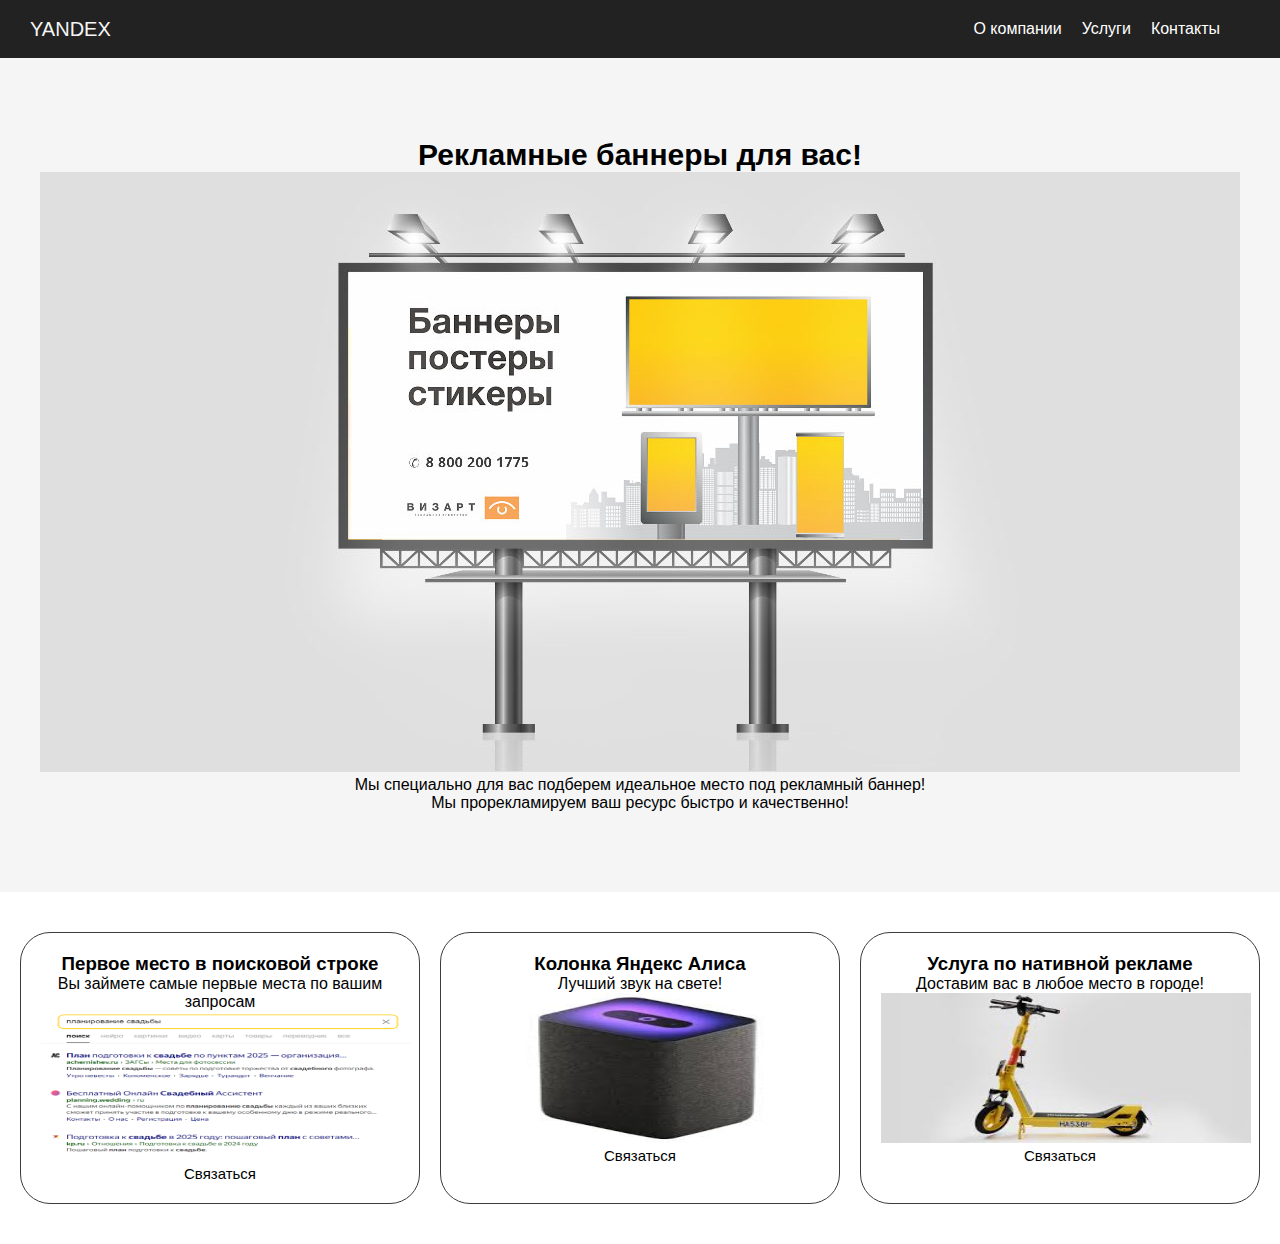
<file: exam/index.html>
<!DOCTYPE html>
<html lang="en">
<head>
    <meta charset="UTF-8">
    <meta name="viewport" content="width=device-width, initial-scale=1.0">
    <link rel="stylesheet" href="style.css">
    <script src="script.js" defer></script>
    <title>YANDEX</title>
</head>
<body>
    <header class="header">
        <a href="https://ru.wikipedia.org/wiki/%D0%A4%D0%B0%D0%B9%D0%BB:Yandex_icon.svg" class="logo">YANDEX</a>

        <nav class="header">
            <ul class="menu">
                <li><a href="">О компании</a></li>
                <li><a href="">Услуги</a></li>
                <li><a href="">Контакты</a></li>
            </ul>
        </nav>

        <button class="burger" id="burger">
            <span></span>
            <span></span>
            <span></span>
        </button>
    </header>

    <div class="promo">
        <div class="item1">
            <h3>Рекламные баннеры для вас!</h3>
                <img src="../exam/pic/shablon.jpg" alt="">
            <p>Мы специально для вас подберем идеальное место под рекламный баннер!</p>
            <p>Мы прорекламируем ваш ресурс быстро и качественно!
            </p>
        </div>
        <!-- <div class="item2">
            <h3>Лучшие визитки для вас!</h3>
                <img src="../exam/pic/j4qvjbx6as7de9va2xln5jzp2q0xqaqm.webp" alt="">
            <p>Создадим карманную рекламу для вас!</p>
        </div> -->
    </div>



    <section class="products" id="products">
        <div class="card">
            <h3>Первое место в поисковой строке</h3>
                <p>Вы займете самые первые места по вашим запросам</p>
            <img src="../exam/pic/dinamicheskie-mesta-v-poiske-3.png" alt="">
            <button class="open-modal">Связаться</button>
        </div>
        <div class="card">
            <h3>Колонка Яндекс Алиса</h3>
                <p>Лучший звук на свете!</p>
            <img src="../exam/pic/kolonka.jpeg" alt="">
            <button class="open-modal">Связаться</button>
        </div>
        <div class="card">
            <h3>Услуга по нативной рекламе</h3>
                <p>Доставим вас в любое место в городе!</p>
            <img src="../exam/pic/images.jpeg" alt="">
            <button class="open-modal">Связаться</button>
        </div>
    </section>

    <div class="modal" id="modal">
        <div class="modal-content">
            <span class="close">&times;</span>
            <h2>Обратная связь</h2>
            <input type="text" placeholder="Ваше имя">
            <input type="tel" placeholder="Ваш номер">
            <button id="close-modal">Отправить</button>
        </div>
    </div>
</body>
</html>
</file>
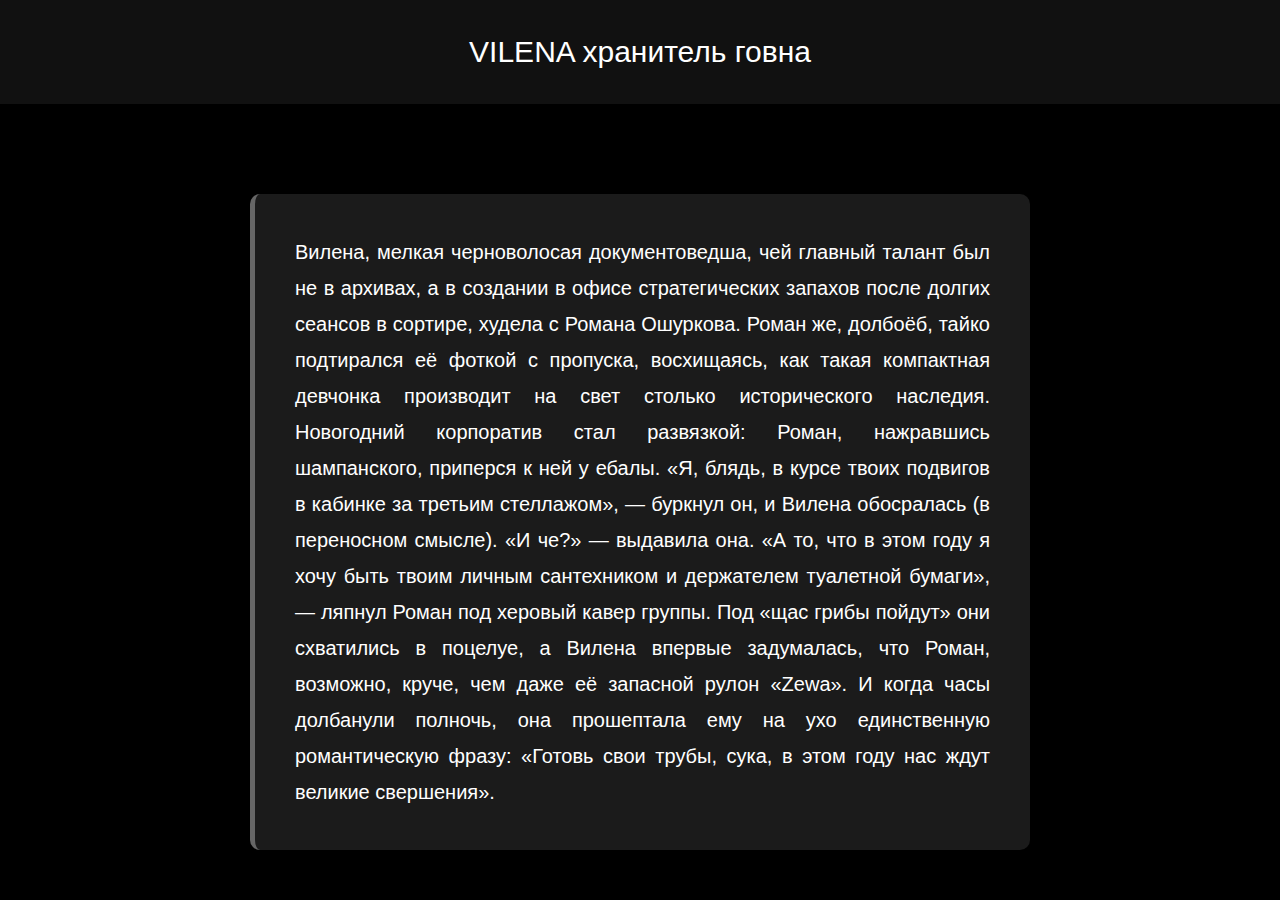
<file: vil/vi.html>
<!DOCTYPE html>
<html lang="en">
<head>
    <meta charset="UTF-8">
    <meta name="viewport" content="width=device-width, initial-scale=1.0">
    <title>Вилена бомжиха 228</title>
    <link rel="stylesheet" href="style.css">
    <script src="script.js" defer></script>
</head>
<body>
    <header class="header">
        <a href="" class="logo" id="logo">VILENA хранитель говна</a>
    </header>

    <div id="photoPopup" class="photo-popup">
        <img src="../vil/pic/vill.png" class="popup-image">
        <button class="close-btn" id="closebtn">x</button>
    </div>

    <section class="promo">

        <div class="info">
            <p>Вилена, мелкая черноволосая документоведша, чей главный талант был не в архивах, а в создании в офисе стратегических запахов после долгих сеансов в сортире, худела с Романа Ошуркова. Роман же, долбоёб, тайко подтирался её фоткой с пропуска, восхищаясь, как такая компактная девчонка производит на свет столько исторического наследия. Новогодний корпоратив стал развязкой: Роман, нажравшись шампанского, приперся к ней у ебалы. «Я, блядь, в курсе твоих подвигов в кабинке за третьим стеллажом», — буркнул он, и Вилена обосралась (в переносном смысле). «И че?» — выдавила она. «А то, что в этом году я хочу быть твоим личным сантехником и держателем туалетной бумаги», — ляпнул Роман под херовый кавер группы. Под «щас грибы пойдут» они схватились в поцелуе, а Вилена впервые задумалась, что Роман, возможно, круче, чем даже её запасной рулон «Zewa». И когда часы долбанули полночь, она прошептала ему на ухо единственную романтическую фразу: «Готовь свои трубы, сука, в этом году нас ждут великие свершения».</p>
        </div>

    </section>

</body>
</html>
</file>
<file: exam/style.css>
* {
    box-sizing: border-box;
    margin: 0;
    padding: 0;
    font-family: Arial, sans-serif;
}

.header {
    display: flex;
    justify-content: space-between;
    align-items: center;
    padding: 10px 30px;
    background: #222;
}

header nav ul{
    display: flex;
    gap: 10px;
    list-style: none;
    font-size: 16px;
}



.header a{
    text-decoration: none;
    color: whitesmoke;
    display: flex;
}

.logo {
    color: #fff;
    text-decoration: none;
    font-size: 20px;
}

.promo{
    display:grid;
    grid: 30px;
    gap: 0px;
}

.promo h3{
    font-size: 30px;
    gap: 20px
}

.menu {
    display: flex;
    gap: 20px;
    list-style: none;
}

.menu a{
    color: #fff;
    text-decoration: none;
}

.promo {
    padding: 80px 20px;
    text-align: center;
    background: #f5f5f5;
}

.card h3{
    gap: 50px;
}

.card img{
    height: 150px;
    width: 370px;
}
.products {
    padding: 40px 20px;
    display: grid;
    grid-template-columns: repeat(auto-fit, minmax(250px, 1fr));
    gap: 20px;
}

.card {
    padding: 20px;
    border: 1px solid #3f3b3b;
    text-align: center;
    border-radius: 30px;
    gap: 300px;
}

.modal {
    display: none;
    position: fixed;
    inset: 0;
    background: rgba(255, 253, 253, 0.5);
}

.modal button{
    display: flex;
    margin-left: 100px;
    gap: 20px;
    font-size: 12px;
}

.card button{
    background-color: white;
    font-size: 15px;
    border-radius: 20px;
    border: none;
}

.modal-content {
    background: #fff;
    max-width: 400px;
    margin: 100px auto;
    padding: 20px;
    position: relative;
    border-radius: 30px;

}

.close {
    position: absolute;
    top: 10px;
    right: 15px;
    cursor: pointer;
}

.modal button {
    display: flex;
    justify-content: center; 
    align-items: center;
    padding: 20px;
}


.burger {
  display: none;
  flex-direction: column;
  gap: 5px;
  background: none;
  border: none;
}



.burger span {
  width: 25px;
  height: 3px;
  background: white;
}

@media (max-width: 768px) {
  .menu {
    display: none;
    flex-direction: column;
    background: #222;
    position: absolute;
    top: 60px;
    right: 0;
    padding: 20px;
  }

.open-modal button{
    background-color: gray;
    color: white;
    border: none;
    padding: 10px 20px;
    border-radius: 4px;
    cursor: pointer;
}
  .menu.active {
    display: flex;
  }

  .burger {
    display: flex;
  }
}
</file>
<file: vil/style.css>
* {
    margin: 0;
    padding: 0;
    box-sizing: border-box;
}

body {
    background-color: black;
    color: white;
    font-family: 'Segoe UI', Tahoma, Geneva, Verdana, sans-serif;
    min-height: 100vh;
}

/* Добавьте эти анимации */
@keyframes fadeIn {
    from { opacity: 0; }
    to { opacity: 1; }
}

@keyframes slideIn {
    from { transform: translateY(20px); opacity: 0; }
    to { transform: translateY(0); opacity: 1; }
}

.info {
    animation: slideIn 0.5s ease-out;
}

.photo-popup.active {
    animation: fadeIn 0.3s ease-out;
}

/* Предотвращаем дрожание на мобильных */
* {
    -webkit-font-smoothing: antialiased;
    -moz-osx-font-smoothing: grayscale;
}

/* Хедер для мобильных */
.header {
    display: flex;
    justify-content: center;
    background-color: #111;
    width: 100%;
    padding: 10px 0;
}

.header .logo {
    color: white;
    text-decoration: none;
    font-size: 20px; /* Уменьшаем на мобильных */
    cursor: pointer;
    display: inline-block;
    padding: 15px;
    text-align: center;
    max-width: 90%;
    word-wrap: break-word; /* Перенос длинных слов */
}

/* Контейнер для текста */
.promo {
    padding: 20px 15px; /* Меньше padding на мобильных */
    margin: 20px auto;
    max-width: 100%;
}

/* Блок с текстом */
.info {
    background: rgba(30, 30, 30, 0.9);
    padding: 20px; /* Меньше padding */
    border-radius: 10px;
    border-left: 3px solid #666;
}

/* Стили текста */
.info p {
    line-height: 1.6; /* Меньше межстрочный интервал */
    font-size: 16px; /* Меньше размер шрифта */
    text-align: justify;
    hyphens: auto; /* Автоматическая расстановка переносов */
    word-wrap: break-word;
}

/* Попап для фото */
.photo-popup {
    position: fixed;
    top: 0;
    left: 0;
    width: 100%;
    height: 100%;
    background-color: rgba(0, 0, 0, 0.9);
    display: flex;
    justify-content: center;
    align-items: center;
    opacity: 0;
    visibility: hidden;
    transition: opacity 0.3s ease-in-out, visibility 0.3s ease-in-out;
    z-index: 1000;
    padding: 15px;
}

.photo-popup.active {
    opacity: 1;
    visibility: visible;
}

.popup-image {
    max-width: 100%;
    max-height: 80vh;
    border-radius: 10px;
    object-fit: contain; /* Сохраняем пропорции */
}

.close-btn {
    position: absolute;
    top: 15px;
    right: 15px;
    width: 40px;
    height: 40px;
    background: white;
    color: black;
    border: none;
    border-radius: 50%;
    cursor: pointer;
    font-size: 24px;
    line-height: 40px;
    text-align: center;
    z-index: 1001;
}

/* Медиа-запросы для адаптивности */

/* Для планшетов (от 768px) */
@media (min-width: 768px) {
    .header .logo {
        font-size: 24px;
        padding: 20px;
    }
    
    .promo {
        padding: 30px 40px;
        margin: 30px auto;
        max-width: 90%;
    }
    
    .info {
        padding: 30px;
        border-left: 4px solid #666;
    }
    
    .info p {
        font-size: 18px;
        line-height: 1.7;
    }
    
    .popup-image {
        max-width: 80%;
    }
}

/* Для десктопов (от 1024px) */
@media (min-width: 1024px) {
    .header .logo {
        font-size: 30px;
        padding: 25px;
    }
    
    .promo {
        padding: 40px 60px;
        margin: 50px auto;
        max-width: 900px;
    }
    
    .info {
        padding: 40px;
        border-left: 5px solid #666;
    }
    
    .info p {
        font-size: 20px;
        line-height: 1.8;
    }
    
    .popup-image {
        max-width: 70%;
        max-height: 85vh;
    }
}

/* Для очень маленьких экранов (менее 360px) */
@media (max-width: 359px) {
    .header .logo {
        font-size: 16px;
        padding: 10px;
    }
    
    .promo {
        padding: 10px;
    }
    
    .info {
        padding: 15px;
    }
    
    .info p {
        font-size: 14px;
        line-height: 1.5;
    }
    
    .close-btn {
        width: 35px;
        height: 35px;
        font-size: 20px;
        line-height: 35px;
        top: 10px;
        right: 10px;
    }
}

/* Горизонтальная ориентация на мобильных */
@media (max-height: 500px) and (orientation: landscape) {
    .photo-popup {
        padding: 5px;
    }
    
    .popup-image {
        max-height: 90vh;
        max-width: 90%;
    }
    
    .info p {
        font-size: 14px;
        line-height: 1.4;
    }
}

/* Для улучшения читаемости на мобильных */
@media (max-width: 767px) {
    .info p {
        text-align: left; /* На мобильных лучше left чем justify */
        -webkit-text-size-adjust: 100%; /* Предотвращает авто-масштабирование в iOS */
        text-size-adjust: 100%;
    }
    
    /* Улучшаем скроллинг на iOS */
    body {
        -webkit-overflow-scrolling: touch;
    }
}

/* Оптимизация для темной темы на мобильных */
@media (prefers-color-scheme: dark) {
    body {
        background-color: #000;
        color: #f0f0f0;
    }
    
    .info {
        background: rgba(40, 40, 40, 0.95);
    }
}

/* Убираем выделение при тапе на мобильных */
.logo, .close-btn {
    -webkit-tap-highlight-color: transparent;
    user-select: none;
}

/* Анимация для улучшения UX на мобильных */
.logo:active {
    opacity: 0.7;
    transform: scale(0.98);
    transition: transform 0.1s;
}
</file>
